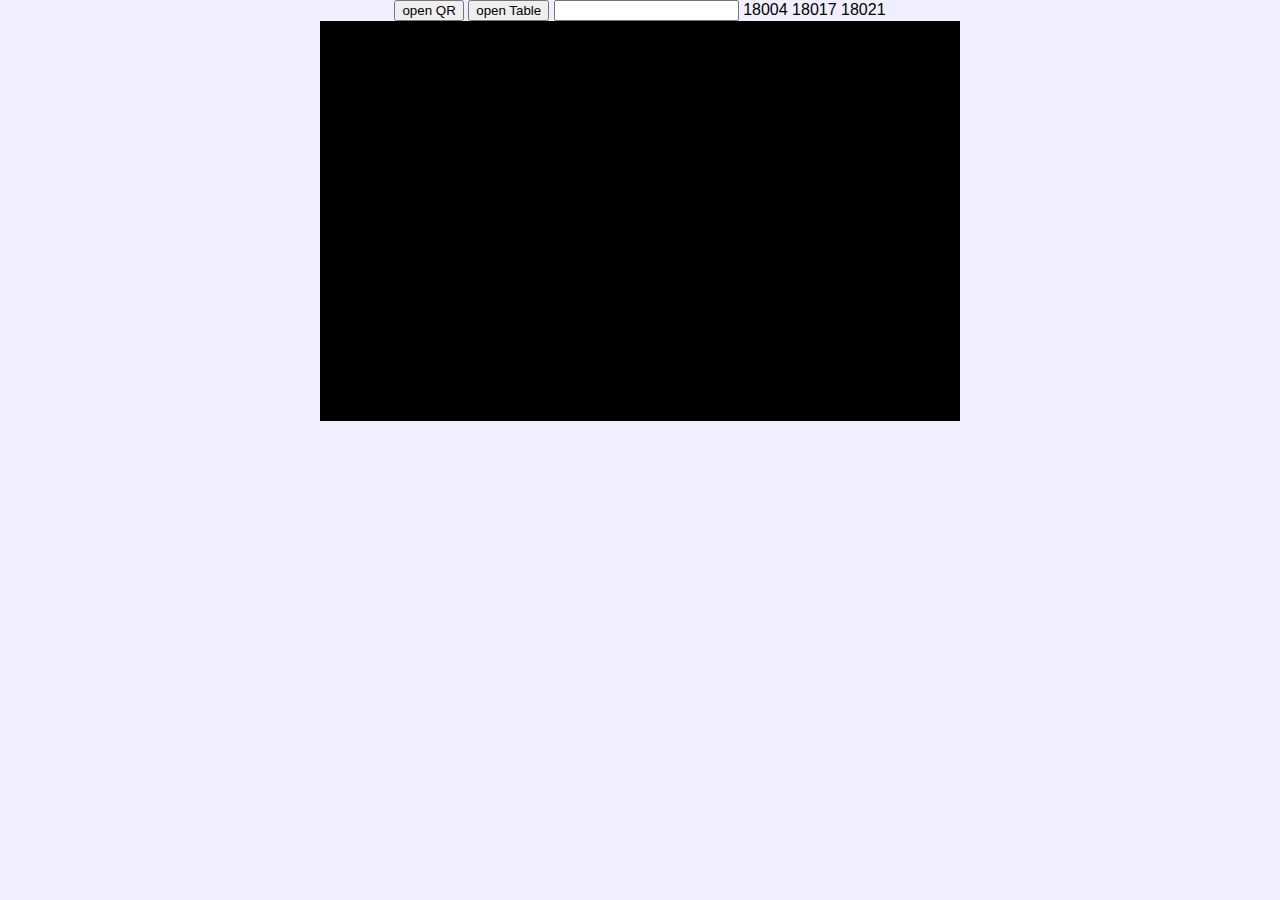
<file: sample/table.html>
<!DOCTYPE html>
<html>
<head>
  <meta charset="UTF-8" />
  <title>伝票</title>
  <meta name="viewport" content="width=device-width, initial-scale=1, minimum-scale=1, maximum-scale=1, user-scalable=no, shrink-to-fit=no" />
  <link rel="stylesheet" href="form.css" />
  <meta http-equiv="X-UA-Compatible" content="IE=edge" />

</head>
<body>
  <template id="ticket_detail_template">
    <div class="ticket_detail">
    <table>
        <tr>
          <td rowspan=2 class="qr"></td>
          <th class="th1">伝票番号</th>
          <th colspan=2 class="th2">客先名</th>
          <th class="th3">th3</th>
        </tr>
        <tr>
          <td class="td1">td1</td>
          <td colspan=2 class="td2">td2</td>
          <td class="td3">td3</td>
        </tr>
        <tr>
          <th colspan=5 class="th4">品名</th>
        </tr>
        <tr>
          <td colspan=2 class="td4_1">td4_1</td>
          <td class="td4_2">td4_2</td>
          <td colspan=2 class="td4">td4</td>
        </tr>
        <tr>
          <th colspan=2 class="th5">th5</th>
          <th colspan=2 class="th6 largev">th6</th>
          <th class="th7">th7</th>
        </tr>
        <tr>
          <td colspan=2 class="td5">td5</td>
          <td colspan=2 class="td6 largev">td6</td>
          <td class="td7">td7</td>
        </tr>
        <tr>
          <th class="th8">th8</th>
          <td class="td8">td8</td>
          <th class="th9 large">th9</th>
          <td colspan=3 class="td9 large" >td9</td>
        </tr>
        <tr>
          <th colspan=3 class="th10">詳細情報</th>
          <td colspan=3 rowspan=3 class="td10">td10</td>
        </tr>
        <tr>
          <th class="th11">th11</th>
          <th class="th12">種類</th>
          <th class="th13">個数</th>
        </tr>
        <tr>
          <td class="td11_1">td11_1</td>
          <td class="td12_1">td12_1</td>
          <td class="td13_1 td13">td13_1</td>
        </tr>
        <tr>
          <td class="td11_2">td11_2</td>
          <td class="td12_2">td12_2</td>
          <td class="td13_2 td13">td13_2</td>
          <th class="th14 large">th14</th>
          <td class="td14 large">td14</td>
        </tr>
        <tr>
          <td class="td11_3">td11_3</td>
          <td class="td12_3">td12_3</td>
          <td class="td13_3 td13">td13_3</td>
          <th class="th15 large">納期</th>
          <td class="td15 large">td15</td>
        </tr>
      </table>
      </div>
    </template>
    <template id="ticket_log_template">
      <div class="ticket_log">
        <span class="description"></span>
        <button class="open_button" onclick="open_button_cb(this);">開始</button>
        <button class="close_button" onclick="close_button_cb(this);">終了</button>
        <div class="history">
          <ul></ul>
        </div>
      </div>
    </template>
    <input type="button" id="openQR" value="open QR" onclick="openQRMode();"/>
    <input type="button" id="openTable" value="open Table" onclick="openTableMode();"/>
    <input type="text" onchange="queryTicket(this.value)" />

    <a onclick="queryTicket('18004')">18004</a>
    <a onclick="queryTicket('18017')">18017</a>
    <a onclick="queryTicket('18021')">18021</a>

  <div id="ticket_pane">
      <div class="ticket1" id="table1">
      </div>
      
      <div class="logger" id="logger">
      </div>
  </div>

  <div id="qr_reader">
    <div id="video_pane">
      <canvas id="canvas"></canvas>
      <div id="videobox">
        <video id="video" autoplay playsinline></video>
      </div>
    </div>
  </div>

  <script src="render.qrcode.min.js"></script>
  <script src="jsQR.js"></script>
  <script src="form.js"></script>
</body>
</html>
</file>
<file: sample/form.css>
body {
  margin: 0;
  background: #efefff;
  font-family: -apple-system, BlinkMacSystemFont, 'Hiragino Sans', 'Hiragino Kaku Gothic ProN', '游ゴシック  Medium', meiryo, sans-serif;
  text-align: center;
}

#videobox {
  position: absolute;
  top: 10px; left: 10px;
  transform-origin: left top;
  transform: scale(.1);
}

#video {
  display: block;
  /* transform: rotateZ(180deg); */
  /* なぜか天地反転するので天地反転し返す */
}

#video_pane {
  display: inline-block;
  width: 50%;
  height: 400px;
  position: relative;
}

#canvas {
  display: block;
  position: absolute;
  width: 100%; 
  height: 100%;
  background: #000;
}

.ticket1 table {
  margin: 0.5em;
  border-collapse: collapse;
  text-align: center;
  background: #fff;
  /* width: 100%; */
}

.ticket1 .th3 {
  width: 34mm;
}

.ticket1 .th11 {
  width: 23mm;
}

.ticket1 .th12 {
  width: 25mm;
}

.ticket1 .th14 {
  width: 24mm;
}

.ticket1 .th13 {
  width: 19mm;
}

.ticket1 th {
  padding: 3px .8em;
  border: solid 1px orange;
  font-weight: normal;
  font-size: 80%;
  height: 3.8mm;
}

.ticket1 td {
  padding: 3px .8em;
  border: solid 1px orange;
  height: 7mm;
}

.ticket1 .qr {
  text-align: left;
  border-left: 0;
  border-top: 0;
}

.ticket1 .td13 {
  text-align: right;
  height: 9mm;
}

.ticket1 .td4 {
  height: 13mm;
  border-left: 0;
}

.ticket1 .td4_1 {
  text-align: right;
  border-right: 0;
}

.ticket1 .td4_2 {
  text-align: right;
  border-right: 0;
  border-left: 0;
}


.ticket1 .td7 {
  text-align: right;
}

.ticket1 .td9 {
  text-align: right;
}

.ticket1 .td10 {
  text-align: left;
  font-size: 80%;
}

.ticket1 .th11 {
  height: 4.5mm;
}

.ticket1 .th10 {
  height: 4.5mm;
}

.ticket1 td {
  font-size: 110%;
}

.ticket1 td.large {
  border-top-width: 3px;
  border-right-width: 3px;
  border-bottom-width: 3px;
}

.ticket1 th.large {
  border-top-width: 3px;
  border-left-width: 3px;
  border-bottom-width: 3px;
}

.ticket1 td.largev {
  border-left-width: 3px;
  border-right-width: 3px;
  border-bottom-width: 3px;
}

.ticket1 th.largev {
  border-top-width: 3px;
  border-right-width: 3px;
  border-left-width: 3px;
}

.ticket1 th.th7 {
  border-top-width: 1px;
}

.ticket_detail {
  display: inline-block;
  margin: 3em;
  background-color: white;
  box-shadow: 5px 5px 9px 1px rgba(0,0,0,0.1);
}

.ticket_log {
  display: inline-block;
  width: 50mm;
  text-align: center;
  margin: 0.3em;
}

.ticket_log .description {
  width: 100%;
}

.ticket_log .open_button {
  width: 100%;
  display: block;
  margin: 0.3em;
  padding: 1em 3em;
  background-color: #7f7;
  border: solid 2px green;
  border-radius: 10px;
  font-size: 100%;
}

.ticket_log .close_button {
  width: 100%;
  display: block;
  margin: 0.3em;
  padding: 1em 3em;
  background-color: #f77;
  border: solid 2px red;
  border-radius: 10px;
  font-size: 100%;
}
</file>
